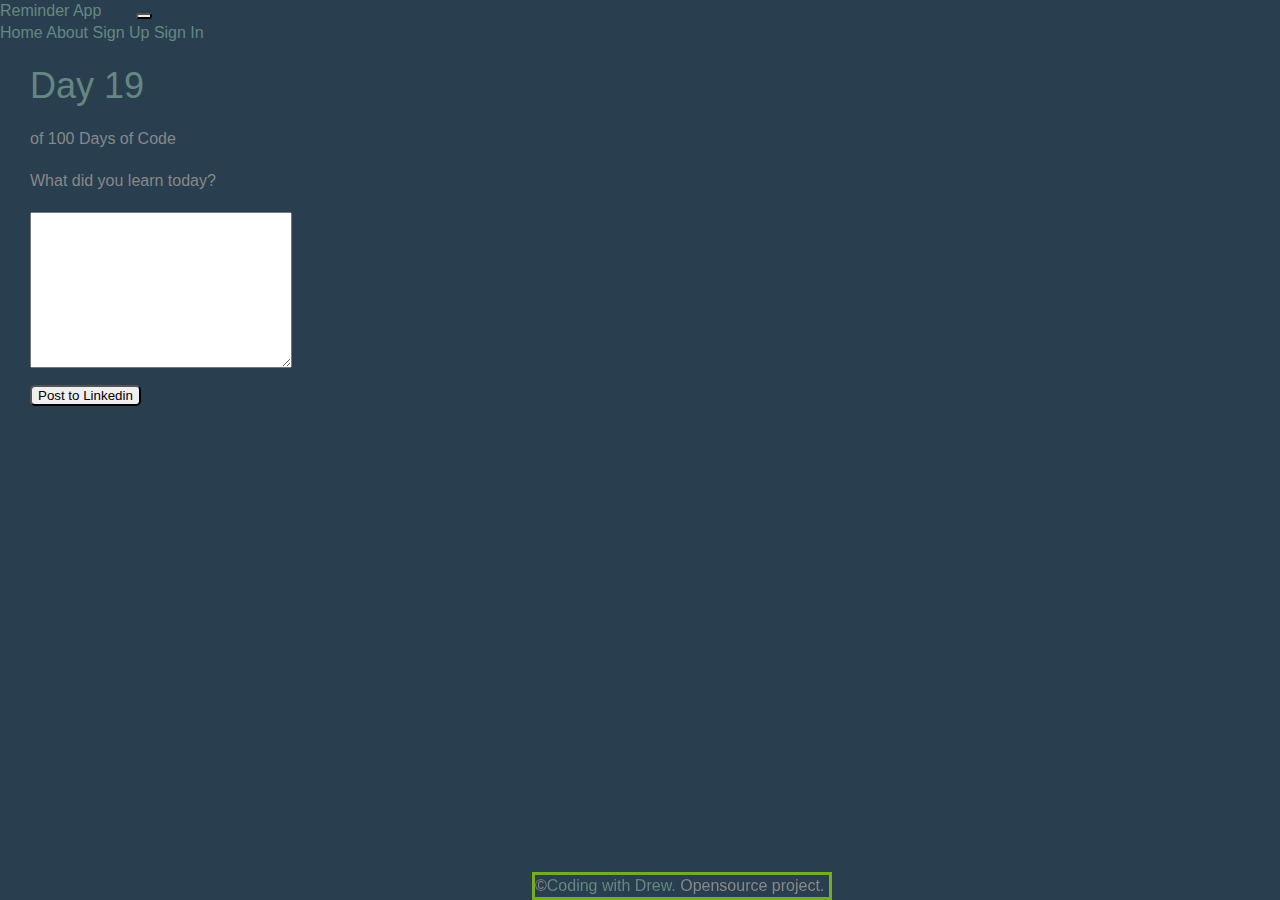
<file: index.html>
<!DOCTYPE html>
<html lang="en">
  <head>
    <meta charset="UTF-8" />
    <meta http-equiv="X-UA-Compatible" content="IE=edge" />
    <meta name="viewport" content="width=device-width, initial-scale=1.0" />

    <link
      href="https://cdn.jsdelivr.net/npm/bootstrap@5.3.0-alpha1/dist/css/bootstrap.min.css"
      rel="stylesheet"
      integrity="sha384-GLhlTQ8iRABdZLl6O3oVMWSktQOp6b7In1Zl3/Jr59b6EGGoI1aFkw7cmDA6j6gD"
      crossorigin="anonymous"
    />
    <link rel="stylesheet" href="main.css">

    <title>Home</title>
  </head>
  <body>
    <header>
      <nav class="navbar navbar-expand-lg bg-body-tertiary">
        <div class="container-fluid">
          <a class="navbar-brand" href="#">Reminder App</a>
          <button class="navbar-toggler" type="button" data-bs-toggle="collapse" data-bs-target="#navbarNavAltMarkup" aria-controls="navbarNavAltMarkup" aria-expanded="false" aria-label="Toggle navigation">
            <span class="navbar-toggler-icon"></span>
          </button>
          <div class="collapse navbar-collapse" id="navbarNavAltMarkup">
            <div class="navbar-nav">
              <a class="nav-link active" aria-current="page" href="index.html">Home</a>
              <a class="nav-link" href="about.html">About</a>
              <a class="nav-link" href="signup.html">Sign Up</a>
              <a class="nav-link" href="signin.html">Sign In</a>
            </div>
          </div>
        </div>
      </nav>
    </header>
    <div class="container">
        <div class="col ">
            <h1 class="quote"></h1>
        </div>
        <div class="col">
            <h2 class="author"></h2>
        </div>
    </div>
    

    <div class="main container">
      <h1>Day 19</h1>
      <p>of 100 Days of Code</p>

      <p>What did you learn today?</p>
      <form action="">
        <textarea title="Linkedin_message" name="Linkedin_message" id="Linkedin_message" cols="30" rows="10"></textarea><br>
        <button type="submit">Post to Linkedin</button>
      </form>
    </div>
    

    <footer>
      &copy;<a href="https://www.youtube.com/channel/UC-7yWq_BrlAHROb_nx_em3g" target="_blank">Coding with Drew.</a>
      <span>Opensource project.</span>
    </footer>

    <script
      src="https://cdn.jsdelivr.net/npm/bootstrap@5.3.0-alpha1/dist/js/bootstrap.bundle.min.js"
      integrity="sha384-w76AqPfDkMBDXo30jS1Sgez6pr3x5MlQ1ZAGC+nuZB+EYdgRZgiwxhTBTkF7CXvN"
      crossorigin="anonymous"
    ></script>
    <script src="./quote.js"></script>
  </body>
</html>
</file>
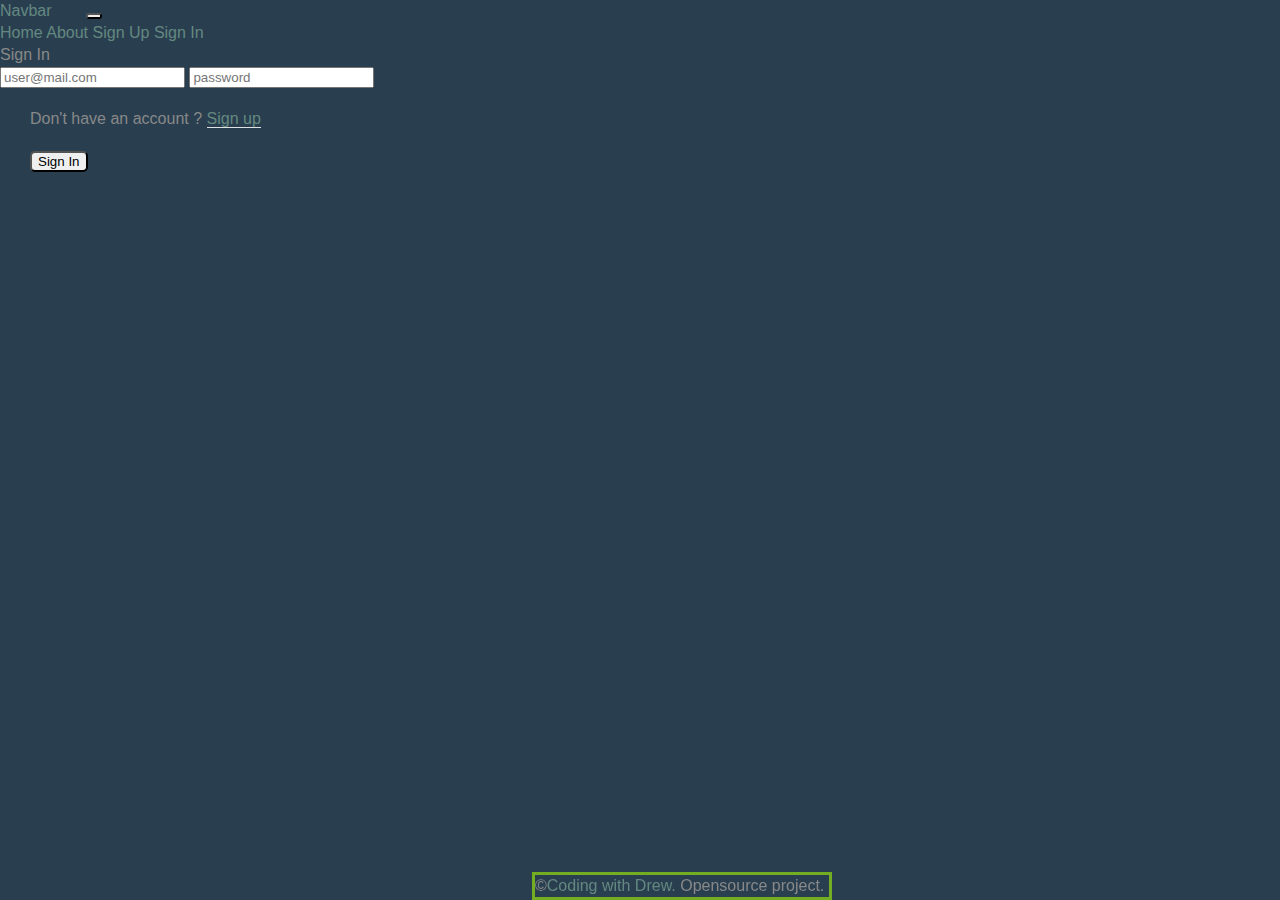
<file: signin.html>
<!DOCTYPE html>
<html lang="en">
	<head>
		<meta charset="UTF-8" />
		<meta http-equiv="X-UA-Compatible" content="IE=edge" />
		<meta name="viewport" content="width=device-width, initial-scale=1.0" />
		<link
			href="https://cdn.jsdelivr.net/npm/bootstrap@5.3.0-alpha1/dist/css/bootstrap.min.css"
			rel="stylesheet"
			integrity="sha384-GLhlTQ8iRABdZLl6O3oVMWSktQOp6b7In1Zl3/Jr59b6EGGoI1aFkw7cmDA6j6gD"
			crossorigin="anonymous"
		/>
		<link rel="stylesheet" href="main.css">
		<title>Sign In</title>
	</head>
	<body>
		<header>
   <nav class="navbar navbar-expand-lg bg-body-tertiary">
  <div class="container-fluid">
    <a class="navbar-brand" href="#">Navbar</a>
    <button class="navbar-toggler" type="button" data-bs-toggle="collapse" data-bs-target="#navbarNavAltMarkup" aria-controls="navbarNavAltMarkup" aria-expanded="false" aria-label="Toggle navigation">
      <span class="navbar-toggler-icon"></span>
    </button>
    <div class="collapse navbar-collapse" id="navbarNavAltMarkup">
      <div class="navbar-nav">
        <a class="nav-link active" aria-current="page" href="index.html">Home</a>
        <a class="nav-link" href="about.html">About</a>
        <a class="nav-link" href="signup.html">Sign Up</a>
        <a class="nav-link" href="signin.html">Sign In</a>
      </div>
    </div>
  </div>
</nav>
		</header>
		<main>
			<fieldset>
				<legend>Sign In</legend>
					<form title="Signin" action="post">
						<label for="email">
							<input type="email" placeholder="user@mail.com" name="email" required />
						</label>
						<label for="password">
							<input type="password" placeholder="password" required />
						</label>
						<p>Don't have an account ? <a href="signup.html"> Sign up</a></p>
						<button type="submit">Sign In</button>
					</form>
			</fieldset>
		</main>

		<footer>
      		&copy;<a href="https://www.youtube.com/channel/UC-7yWq_BrlAHROb_nx_em3g" target="_blank">Coding with Drew.</a>
			<span>Opensource project.</span>
    	</footer>
		<script
			src="https://cdn.jsdelivr.net/npm/bootstrap@5.3.0-alpha1/dist/js/bootstrap.bundle.min.js"
			integrity="sha384-w76AqPfDkMBDXo30jS1Sgez6pr3x5MlQ1ZAGC+nuZB+EYdgRZgiwxhTBTkF7CXvN"
			crossorigin="anonymous"
		></script>
	</body>
</html>
</file>
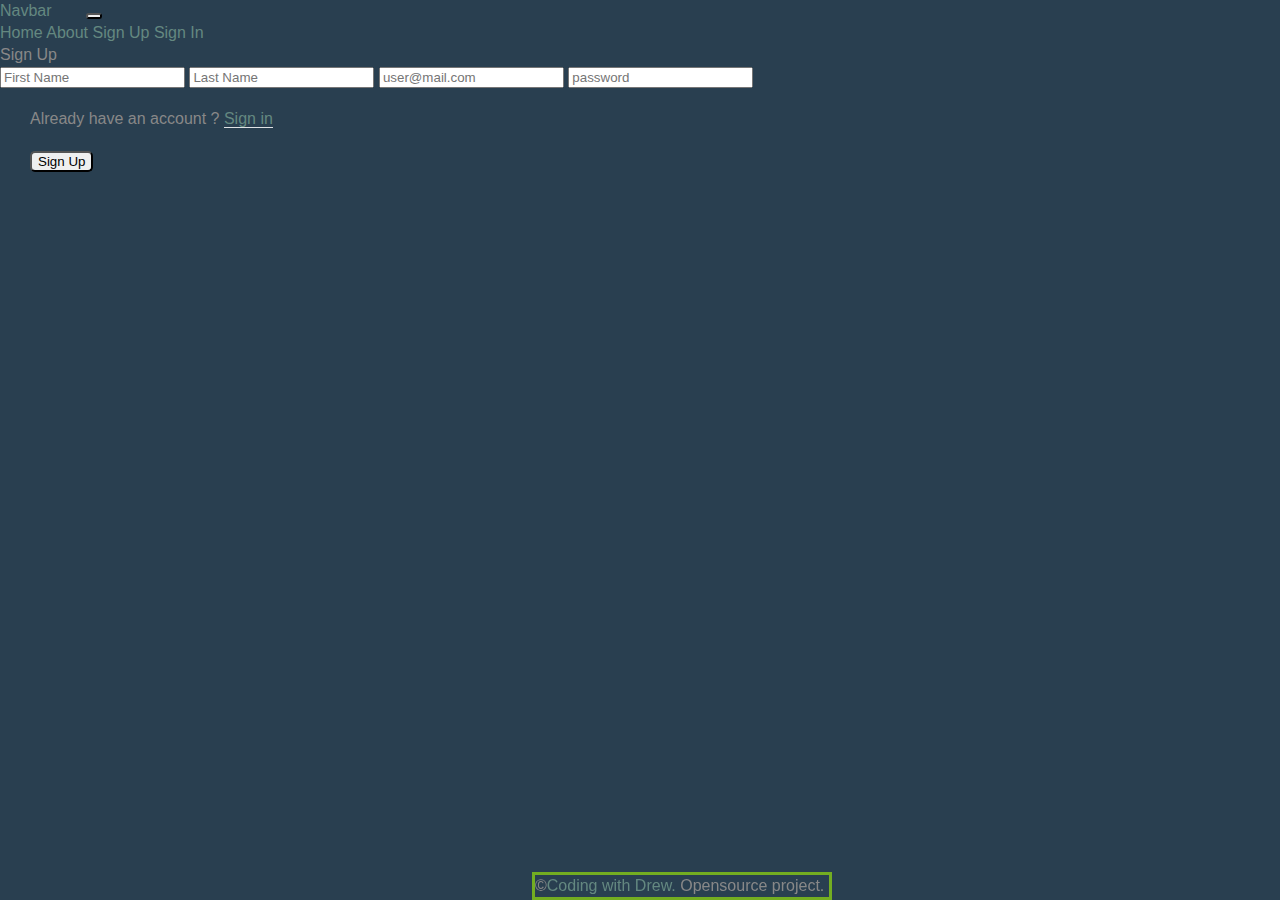
<file: signup.html>
<!DOCTYPE html>
<html lang="en">
	<head>
		<meta charset="UTF-8" />
		<meta http-equiv="X-UA-Compatible" content="IE=edge" />
		<meta name="viewport" content="width=device-width, initial-scale=1.0" />
		<link
			href="https://cdn.jsdelivr.net/npm/bootstrap@5.3.0-alpha1/dist/css/bootstrap.min.css"
			rel="stylesheet"
			integrity="sha384-GLhlTQ8iRABdZLl6O3oVMWSktQOp6b7In1Zl3/Jr59b6EGGoI1aFkw7cmDA6j6gD"
			crossorigin="anonymous"
		/>
		<link rel="stylesheet" href="main.css">
		<title>Sign Up</title>
	</head>
	<body>
		<header>
			   <nav class="navbar navbar-expand-lg bg-body-tertiary">
  <div class="container-fluid">
    <a class="navbar-brand" href="#">Navbar</a>
    <button class="navbar-toggler" type="button" data-bs-toggle="collapse" data-bs-target="#navbarNavAltMarkup" aria-controls="navbarNavAltMarkup" aria-expanded="false" aria-label="Toggle navigation">
      <span class="navbar-toggler-icon"></span>
    </button>
    <div class="collapse navbar-collapse" id="navbarNavAltMarkup">
      <div class="navbar-nav">
        <a class="nav-link active" aria-current="page" href="index.html">Home</a>
        <a class="nav-link" href="about.html">About</a>
        <a class="nav-link" href="signup.html">Sign Up</a>
        <a class="nav-link" href="signin.html">Sign In</a>
      </div>
    </div>
  </div>
</nav>
		</header>
		<main>
			<fieldset>
				<legend>Sign Up</legend>
					<form action="">
						<label for="">
							<input type="text" placeholder="First Name" required />
						</label>
						<label for="">
							<input type="text" placeholder="Last Name" required />
						</label>
						<label for="">
							<input type="email" placeholder="user@mail.com" required />
						</label>
						<label for="">
							<input type="password" placeholder="password" required />
						</label>
						<p>Already have an account ? <a href="signin.html"> Sign in</a></p>
						<button type="submit">Sign Up</button>
					</form>
			</fieldset>
		</main>

		<footer>
      		&copy;<a href="https://www.youtube.com/channel/UC-7yWq_BrlAHROb_nx_em3g" target="_blank">Coding with Drew.</a>
			<span>Opensource project.</span>
    	</footer>
		<script
			src="https://cdn.jsdelivr.net/npm/bootstrap@5.3.0-alpha1/dist/js/bootstrap.bundle.min.js"
			integrity="sha384-w76AqPfDkMBDXo30jS1Sgez6pr3x5MlQ1ZAGC+nuZB+EYdgRZgiwxhTBTkF7CXvN"
			crossorigin="anonymous"
		></script>
	</body>
</html>
</file>
<file: main.css>
/* http://meyerweb.com/eric/tools/css/reset/ 
   v2.0 | 20110126
   License: none (public domain)
*/

html,
body,
div,
span,
applet,
object,
iframe,
h1,
h2,
h3,
h4,
h5,
h6,
p,
blockquote,
pre,
a,
abbr,
acronym,
address,
big,
cite,
code,
del,
dfn,
em,
img,
ins,
kbd,
q,
s,
samp,
small,
strike,
strong,
sub,
sup,
tt,
var,
b,
u,
i,
center,
dl,
dt,
dd,
ol,
ul,
li,
fieldset,
form,
label,
legend,
table,
caption,
tbody,
tfoot,
thead,
tr,
th,
td,
article,
aside,
canvas,
details,
embed,
figure,
figcaption,
footer,
header,
hgroup,
menu,
output,
ruby,
section,
summary,
time,
mark,
audio,
video {
    margin: 0;
    padding: 0;
    border: 0;
    font-size: 100%;
    font: inherit;
    vertical-align: baseline;
}

/* HTML5 display-role reset for older browsers */
article,
aside,
details,
figcaption,
figure,
footer,
header,
hgroup,
menu,
section {
    display: block;
}

body {
    line-height: 1;
}

ol,
ul {
    list-style: none;
}

blockquote,
q {
    quotes: none;
}

blockquote:before,
blockquote:after,
q:before,
q:after {
    content: '';
    content: none;
}

table {
    border-collapse: collapse;
    border-spacing: 0;
}
/*
  ========================================
  Custom styles
  ========================================
*/
body {
    background: #293f50;
    color: #888;
    font: 300 16px/22px "Lato", "Open Sans", "Helvetica Neue", Helvetica, Arial, sans-serif;
}
h1,
h2,
h3,
h4 {
    color: #648880;
}
h1 {
    font-size: 36px;
    line-height: 44px;
}

h2 {
    font-size: 24px;
    line-height: 44px;
}

h3 {
    font-size: 21px;
}

h4 {
    font-size: 18px;
}
h5 {
    color: #a9b2b9;
    font-size: 14px;
    font-weight: 400;
    text-transform: uppercase;
}
strong {
    font-weight: 400;
}

cite,
em {
    font-style: italic;
}

footer{
    position: fixed;
    bottom: 0;
    left: 40%;
    width: 300px;
    border: 3px solid #73AD21;
    margin-top: 20px;
    margin-left: 20px;
}

textarea{
    margin-left: 30px;
    margin-bottom: 10px;
}

#quote{
    max-width: 500px;
    color: bisque;
    margin-left: 20px;
}

/*
  ========================================
  Links
  ========================================
*/

a:hover {
    color: #a9b2b9;
}

a {
    color: #648880;
    text-decoration: none;
}
p a {
  border-bottom: 1px solid #dfe2e5;
}
.logo {
    border-top: 4px solid #648880;
    float: left;
    font-size: 48px;
    font-weight: 100;
    letter-spacing: .5px;
    line-height: 44px;
    padding: 40px 0 22px 0;
    text-transform: uppercase;
}
.tagline {
    margin: 66px 0 22px 0;
    text-align: right;
}
.primary-nav {
    font-size: 14px;
    font-weight: 400;
    letter-spacing: .5px;
    text-transform: uppercase;
}
.primary-footer {
    color: #648880;
    font-size: 14px;
    padding-bottom: 44px;
    padding-top: 44px;
}

.primary-footer small {
    float: left;
    font-weight: 400;
}
.primary-header a,
.primary-footer a {
    color: #fff;
}

.primary-header a:hover,
.primary-footer a:hover {
    color: #648880;
}
/*
  ========================================
  Grid
  ========================================
*/

*,
*:before,
*:after {
    -webkit-box-sizing: border-box;
    -moz-box-sizing: border-box;
    box-sizing: border-box;
}
.main {
    margin: 0 auto;
    margin-bottom: 30px;
    width: 100%;
}


/*
  ========================================
  Typography
  ========================================
*/

h1,
h3,
h4,
h5,
p {
    margin: 20px 30px;
    max-width: 750px;
}
/*
  ========================================
  Buttons
  ========================================
*/
button{
    border-radius: 5px;
    margin-left: 30px;
}

.btn {
    border-radius: 5px;
    color: #fff;
    cursor: pointer;
    display: inline-block;
    font-weight: 400;
    letter-spacing: .5px;
    margin: 0;
    text-transform: uppercase;
}
.btn-alt {
    border: 1px solid #fff;
    padding: 10px 30px;
}
.btn-alt:hover {
    background: #fff;
    color: #648880;
}
/*
  ========================================
  Clearfix
  ========================================
*/
.group:before,
.group:after {
    content: "";
    display: table;
}

.group:after {
    clear: both;
}

.group {
    clear: both;
    *zoom: 1;
}
/*
</file>
